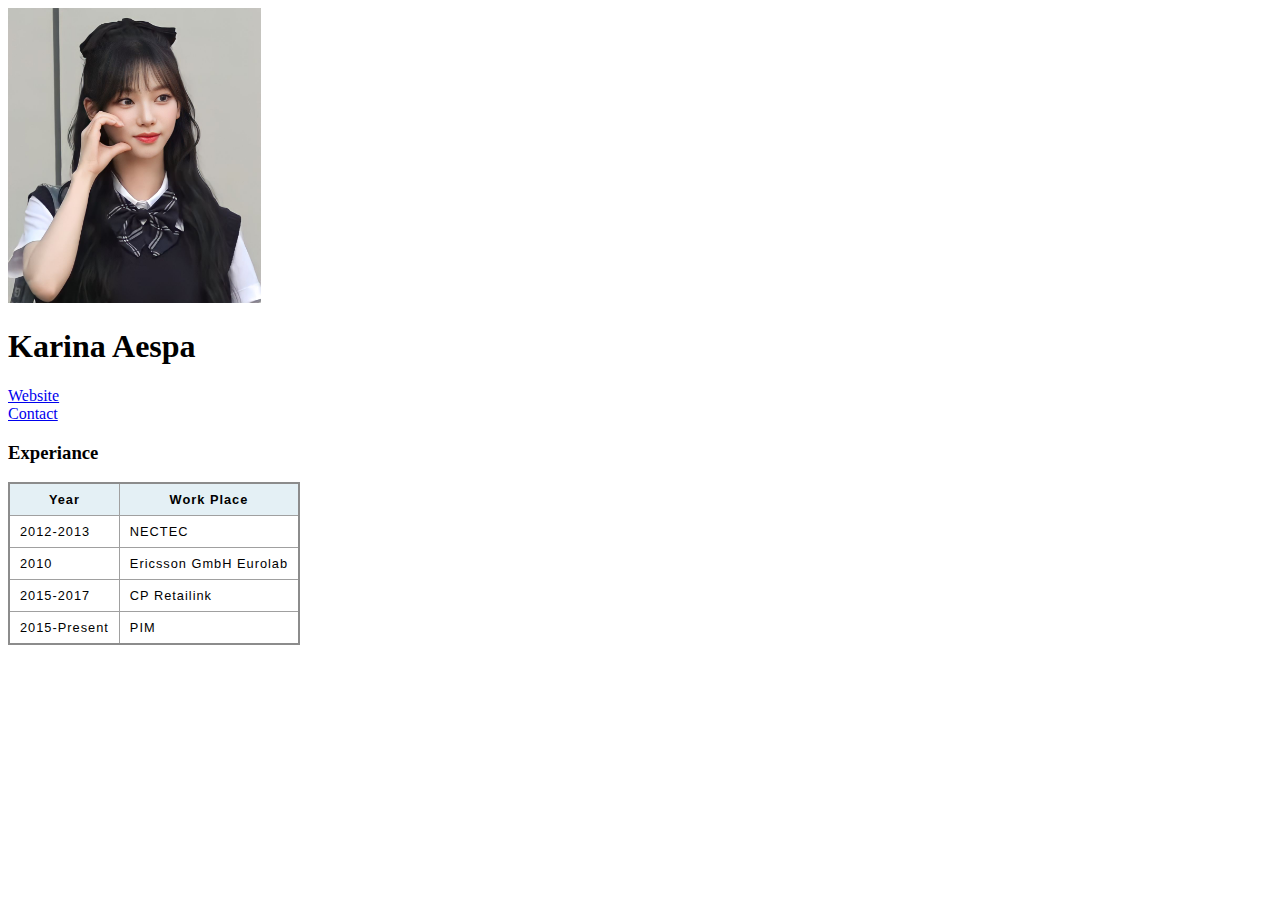
<file: index.html>
<!DOCTYPE html>
<html lang="en">
<head>
    <meta charset="UTF-8">
    <meta name="viewport" content="width=device-width, initial-scale=1.0">
    <title>Document</title>
    <link rel="stylesheet" href="styles.css">
</head>
<body>
    <img src="230601_Karina_(aespa).jpg" alt="this is karina image" style="width:20%; height:auto";>
    <h1>Karina Aespa</h1>
    <a href="http://www.pim.ac.th">Website</a>
    <br>
    <a href="contact.html">Contact</a>

    <h3>Experiance</h3>
    <!--<ul>
        <li>2024-Present Tesla Company</li>
        <li>2022-2024 CPRAM</li>
        <li></li>
    </ul>-->
    <table>
        <thead>
            <tr>
                <th>Year</th>
                <th>Work Place</th>
            </tr>
        </thead>
        <tr>
            <td>2012-2013</td>
            <td>NECTEC</td>
        </tr>
        <tr>
            <td>2010</td>
            <td>Ericsson GmbH Eurolab</td>
        </tr>
        <tr>
            <td>2015-2017</td>
            <td>CP Retailink</td>
        </tr>
        <tr>
            <td>2015-Present</td>
            <td>PIM</td>
        </tr>
    </table>
</body>
</html>
</file>
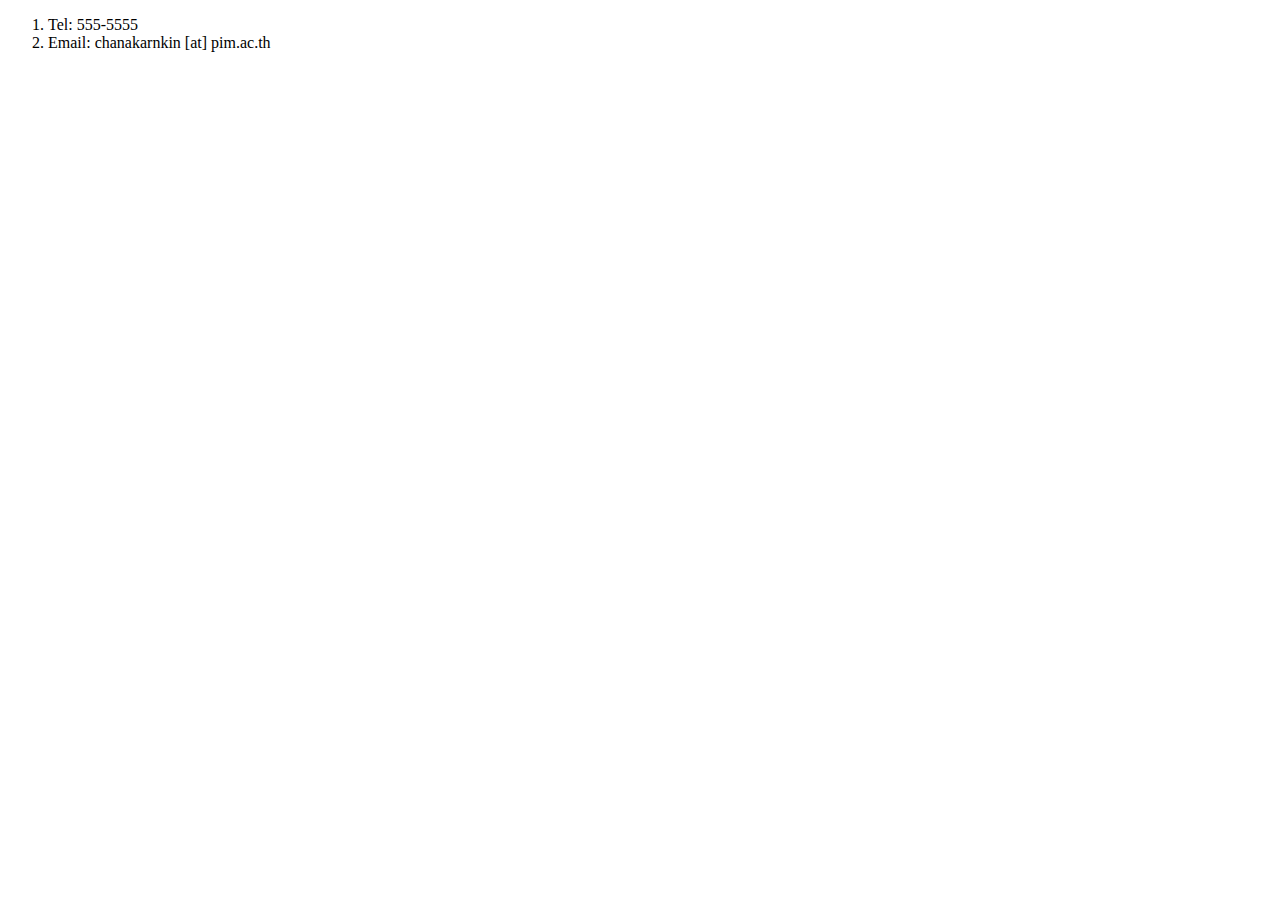
<file: contact.html>
<!DOCTYPE html>
<html lang="en">
<head>
   <meta charset="UTF-8">
   <meta name="viewport" content="width=device-width, initial-scale=1.0">
   <title>Document</title>
   <link 
</head>
<body>
   <ol>
       <li>Tel: 555-5555</li>
       <li>Email: chanakarnkin [at] pim.ac.th</li>
   </ol>
</body>
</html>
</file>
<file: styles.css>
table {
    border-collapse: collapse;
    border: 2px solid rgb(140 140 140);
    font-family: sans-serif;
    font-size: 0.8rem;
    letter-spacing: 1px;
  }
  
  caption {
    caption-side: bottom;
    padding: 10px;
    font-weight: bold;
  }
  
  thead,
  tfoot {
    background-color: rgb(228 240 245);
  }
  
  th,
  td {
    border: 1px solid rgb(160 160 160);
    padding: 8px 10px;
  }
</file>
